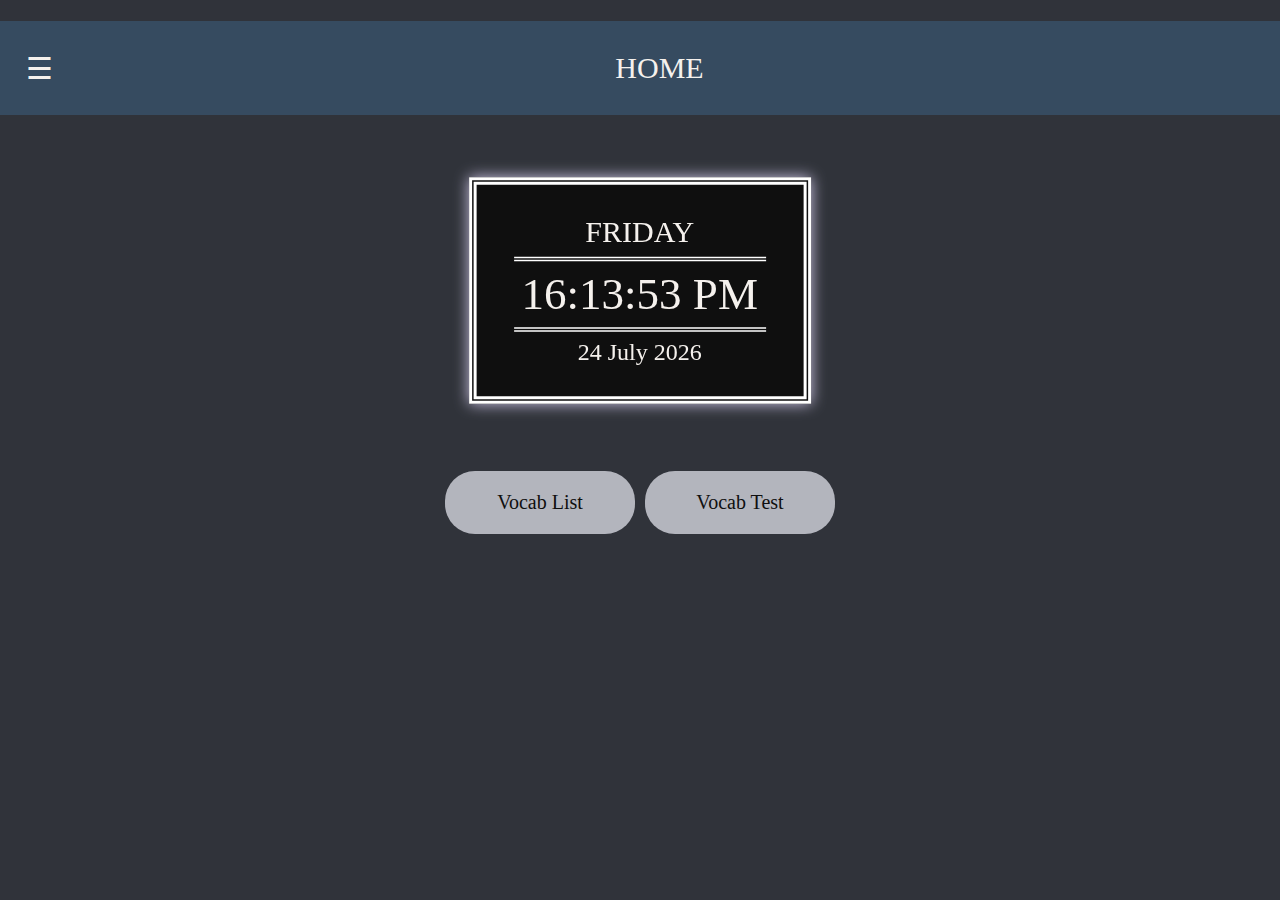
<file: index.html>
<!DOCTYPE html>
<html>
    <head>
        <title>SSAI</title>
        <link rel="stylesheet" href="style.css">
        <script src="script.js" defer></script>
    </head>
    <body>
        <div id="quiz">
            <h1></h1>
            <h2 id="ans"></h2>
        </div>
        <div class="sidebar">
      <button class="sidebar-btn">x</button>
      <nav>
        <a href="#" page-id="home"><div>Home</div></a>
        <a href="#" page-id="list"><div>Vocab List</div></a>
        <a href="#" page-id="test"><div>Vocab Test</div></a>
        <!--
        <a href="#" page-id=""><div></div></a>
        -->
      </nav>
    </div>
    <div class="header flex">
      <button class="sidebar-btn">☰</button>
      <header>HOME</header>
    </div>
    <div class="main">
      <section class="container page" id="home-page">
        <span class="datetime">
          <div id="day"></div>
          <div id="time"></div>
          <div id="date"></div>
        </span>
        <span class="flex">
          <a href="#" page-id="list"><div class="options">Vocab List</div></a>
          <a href="#" page-id="test"><div class="options">Vocab Test</div></a> 
        </span>
      </section>
      <section class="container page" id="list-page">
        <h1>Create your own vocabulary list</h1>
        <div>
          <div class="flex">
            <input type="text" id="current-list" onkeydown="updateListName(event)">
            <div class="container">
              <button class="controls" onclick="deleteList()">—</button>
              <button class="controls" onclick="collapsibleList()" id="main-list-btn">▼</button>
            </div>
          </div>
          <div class="collapsible-list vocab-lists" id="main-list"></div>
          <button class="collapsible-list controls" onclick="addList()">Add new list</button>
        </div>
        <br>
        <div class="scrollbar">
          <table>
            <thead>
              <tr><th>WORD</th><th>MEANING</th><th></th></tr>
            </thead>
            <tbody>
              <tr>
                <td><input name="word[]"></td>
                <td><input name="meaning[]"></td>
                <td class="container">
                  <button class="controls" onclick="deleteRow(this)">-</button>
                  <button class="controls" onclick="addRowBelow(this)">+</button>
                </td>
              </tr>
            </tbody>
          </table>
        </div>
        <div class="container hideContent">
          <button class="options" onclick="saveData()">SAVE</button>
          <button class="options" onclick="loadData()">LOAD</button>
          <button class="options" onclick="clearData()">CLEAR</button>          
        </div>
      </section>
      <section class="container page" id="test-page">
        <h1 id="test-state">Select a list</h1>
        <div id="iterate-list">
          <br>
          <button class="controls" onclick="iterateList(-1)">◄</button>
          <input id="show-current" disabled>
          <button class="controls" onclick="iterateList(+1)">►</button>
        </div>
        <button class="options" id="start-test" onclick="startTest()">START TEST</button>
        <div class="container testStart">
          <button class="options" id="change-word" onclick="randomWord()">CHANGE WORD</button>
          <button class="options" id="end-test" onclick="endTest()">END TEST</button>
          <div class="side flex">
            <div id="square-box"></div>
            <div id="show-ans" onmouseover="showAns()" onmouseout="hideAns()">Show Answer</div>
          </div>
          <h2 id="show-meaning"></h2>
          <div class="scrollbar" id="input-log"></div>
          <input type="text" id="user-input" onkeydown="submitAnswer(event)">
        </div>
      </section>
      <!--
      <section class="container page" id="-page"></section>
      -->
      
      <section class="background">
        <div class="circle"></div>
        <div class="triangle"></div>
        <div class="parallelogram"></div>
      </section>
    </div>
    </body>
</html>
</file>
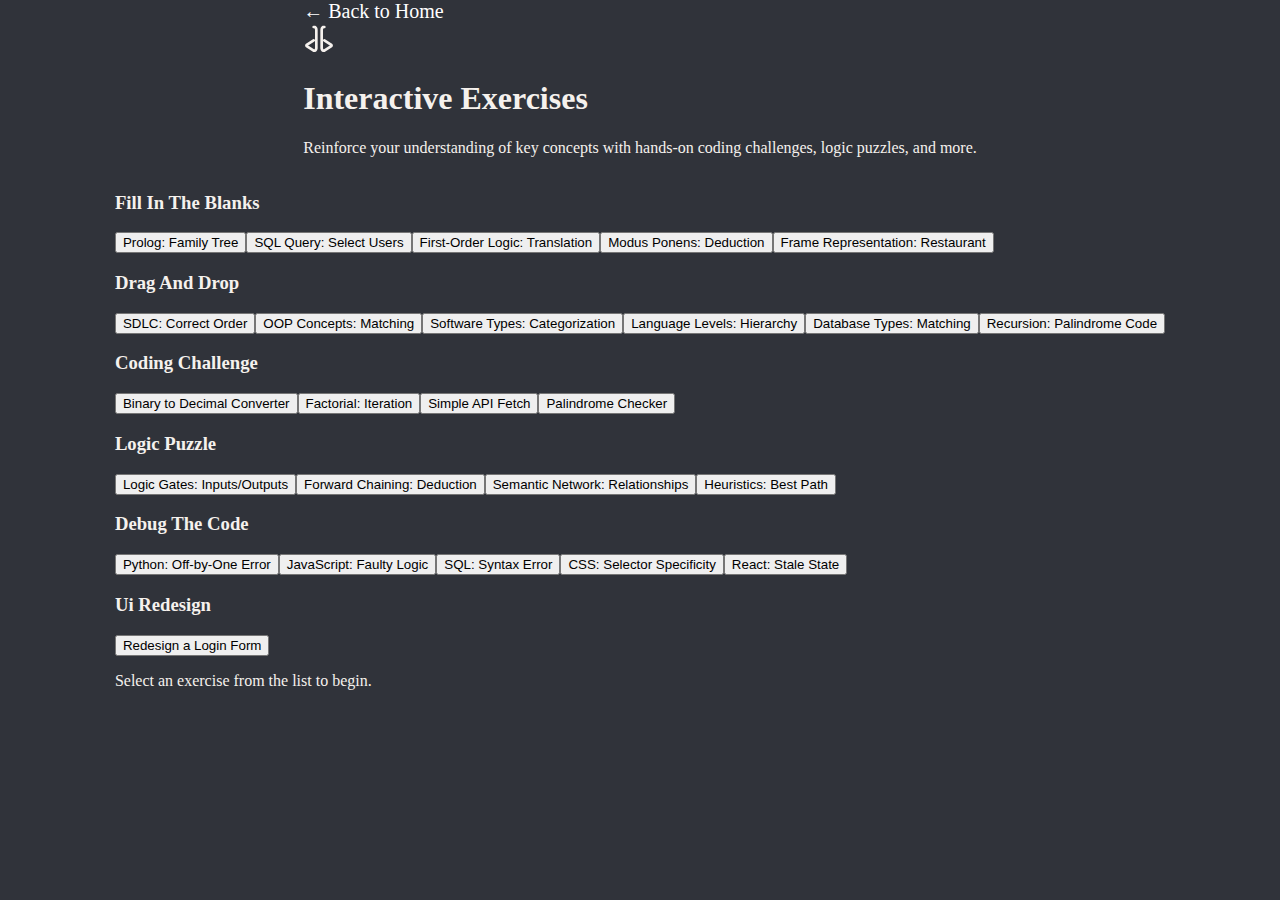
<file: exercises.html>
<!DOCTYPE html>
<html lang="en">
<head>
    <meta charset="UTF-8">
    <meta name="viewport" content="width=device-width, initial-scale=1.0">
    <title>Interactive Exercises</title>
    <link rel="stylesheet" href="style.css">
    <link rel="preconnect" href="https://fonts.googleapis.com" />
    <link rel="preconnect" href="https://fonts.gstatic.com" crossorigin="anonymous" />
    <link
      href="https://fonts.googleapis.com/css2?family=Inter:wght@400;500;600;700&family=Space+Grotesk:wght@400;500;600;700&display=swap"
      rel="stylesheet"
    />
</head>
<body>
    <div class="container">
        <header>
            <a href="index.html" class="back-link">&larr; Back to Home</a>
            <div class="page-header">
                <div class="icon-container">
                    <svg xmlns="http://www.w3.org/2000/svg" width="32" height="32" viewBox="0 0 24 24" fill="none" stroke="currentColor" stroke-width="2" stroke-linecap="round" stroke-linejoin="round"><path d="m16 13 5.223 3.482a.5.5 0 0 1 0 .836L16 20.8A2 2 0 0 1 14 19V5a2 2 0 0 1 2-2h-1"/><path d="m8 13-5.223 3.482a.5.5 0 0 0 0 .836L8 20.8A2 2 0 0 0 10 19V5a2 2 0 0 0-2-2h1"/></svg>
                </div>
                <div>
                    <h1>Interactive Exercises</h1>
                    <p>Reinforce your understanding of key concepts with hands-on coding challenges, logic puzzles, and more.</p>
                </div>
            </div>
        </header>

        <main class="content-wrapper">
            <aside id="ex-list" class="item-list"></aside>
            <section id="ex-content" class="item-content">
                <div class="card">
                    <div class="card-content">
                        <p>Select an exercise from the list to begin.</p>
                    </div>
                </div>
            </section>
        </main>
    </div>
    <script src="exercises.js"></script>
</body>
</html>
</file>
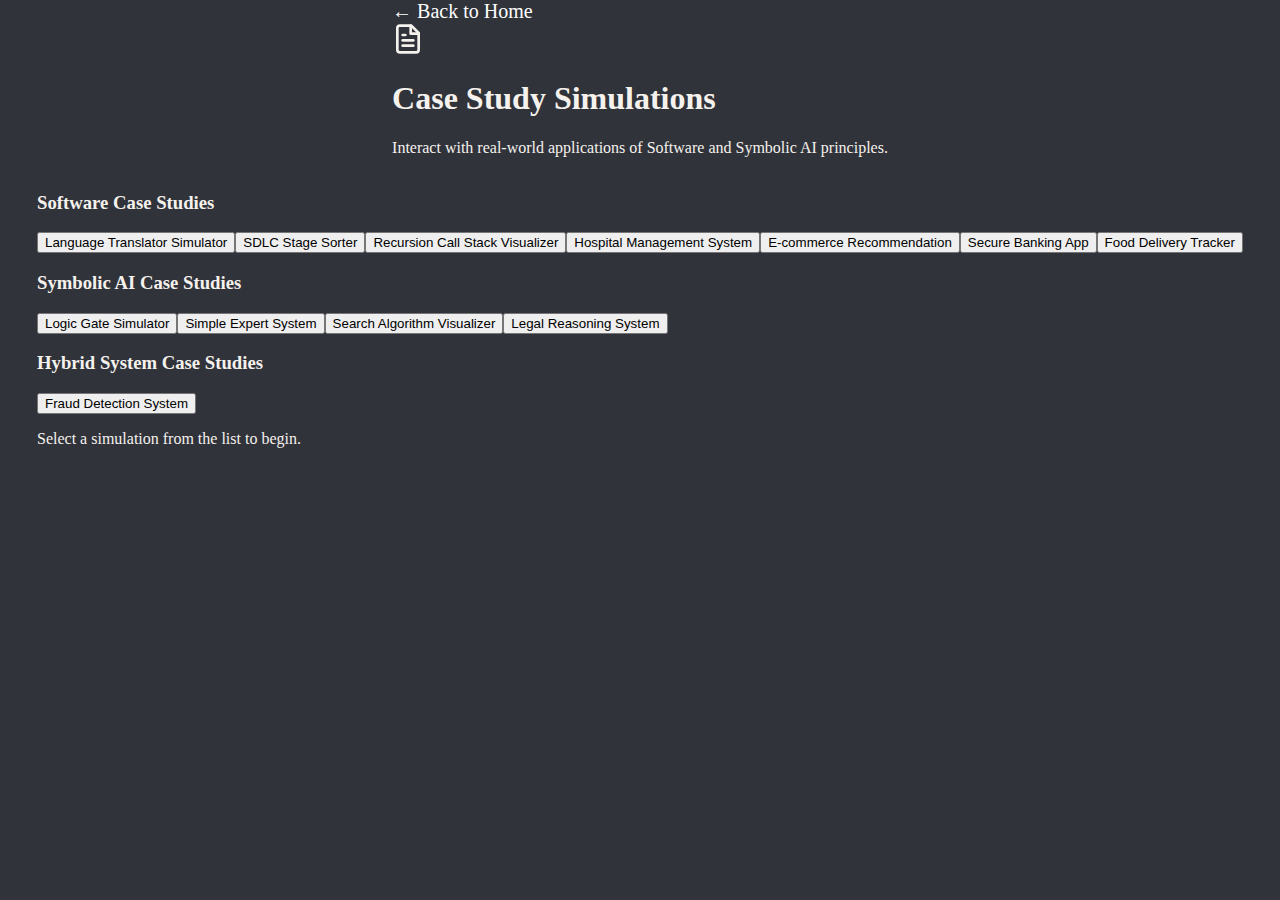
<file: simulations.html>
<!DOCTYPE html>
<html lang="en">
<head>
    <meta charset="UTF-8">
    <meta name="viewport" content="width=device-width, initial-scale=1.0">
    <title>Case Study Simulations</title>
    <link rel="stylesheet" href="style.css">
    <link rel="preconnect" href="https://fonts.googleapis.com" />
    <link rel="preconnect" href="https://fonts.gstatic.com" crossorigin="anonymous" />
    <link
      href="https://fonts.googleapis.com/css2?family=Inter:wght@400;500;600;700&family=Space+Grotesk:wght@400;500;600;700&display=swap"
      rel="stylesheet"
    />
</head>
<body>
    <div class="container">
        <header>
            <a href="index.html" class="back-link">&larr; Back to Home</a>
            <div class="page-header">
                <div class="icon-container">
                    <svg xmlns="http://www.w3.org/2000/svg" width="32" height="32" viewBox="0 0 24 24" fill="none" stroke="currentColor" stroke-width="2" stroke-linecap="round" stroke-linejoin="round"><path d="M14.5 2H6a2 2 0 0 0-2 2v16a2 2 0 0 0 2 2h12a2 2 0 0 0 2-2V7.5L14.5 2z"/><polyline points="14 2 14 8 20 8"/><line x1="16" x2="8" y1="13" y2="13"/><line x1="16" x2="8" y1="17" y2="17"/><line x1="10" x2="8" y1="9" y2="9"/></svg>
                </div>
                <div>
                    <h1>Case Study Simulations</h1>
                    <p>Interact with real-world applications of Software and Symbolic AI principles.</p>
                </div>
            </div>
        </header>

        <main class="content-wrapper">
            <aside id="sim-list" class="item-list"></aside>
            <section id="sim-content" class="item-content">
                <div class="card">
                    <div class="card-content">
                        <p>Select a simulation from the list to begin.</p>
                    </div>
                </div>
            </section>
        </main>
    </div>
    <script src="simulations.js"></script>
</body>
</html>
</file>
<file: style.css>
/*
#70798C blue gray
#B3B5BD light gray
#252323 black
#0F0F0F darker black
#F5F1ED light beige
#A99985 khaki
*/
html, body{
  margin: 0;
  padding: 0;
  background: #70798C;
  background: #30333A;
  color: #252323;
  color: #F5F1ED;
  border-color: #F5F1ED;
}
::-webkit-scrollbar{
  width: 20px;
  background: #70798C;
  border-radius: 10px;
}
::-webkit-scrollbar-thumb{
  background: #B3B5BD;
  border-radius: 10px;
}
.scrollbar{
  overflow: auto;
  height: 280px;
  margin-bottom: 50px;
}
table{
  border: 2px solid #252323;
  border-radius: 5px;
  background: #70798C;
  button{
    background: #F5F1ED;
    width: 20px;
  }
}
input{
  padding: 10px;
  background: #B3B5BD;
  font-size: 20px;
  font-family: Georgia, serif;
  color: #252323;
  text-align: center;
}
.sidebar{
  position: fixed;
  float: left;
  z-index: 1;
  width: 200px;
  height: 100vh;
  background: #0F0F0F;
  transform: translate(-200px);
  transition: transform 0.5s ease-in-out;
  button{
    position: relative;
    float: right;
    padding: 20px;
    margin-right: 15px;
    font-size: 45px;
  }    
  nav{
    margin-top: 92px;
    border-top: 3px solid white;
    div{
      border-bottom: 3px solid white;
      padding: 20px;
    }
    /*a{
      font-size: 20px;
      color: white;
      text-decoration: none;
    }*/
  }
}
a{
  font-size: 20px;
  color: white;
  text-decoration: none;
}
.sidebar.active{
  transform: translate(0px);
}
.main{
  transition: margin 0.5s ease-in-out;
}
.sidebar.active ~ .main {
  margin-left: 200px;
}
.sidebar-btn{
  background: transparent;
  border: none;
  color: #F5F1ED;
  font-size: 30px;
}

.container{
  display: grid;
  place-items: center;
  width: 100%;
}
.flex{
  display: flex;
}
.page{
  display: none;
}
.datetime{
  margin: 100px auto;
  padding: 20px;
  text-align: center;
  border: 5px white;
  border-style: double;
  background: #0F0F0F;
  filter: drop-shadow(0 0 5px #CBC3E3);
  transform: scale(1.5);
  transition: transform 0.5s ease-in-out;
  #day{
    font-size: 20px;
  }
  #time{
    padding: 5px;
    margin: 5px;
    font-size: 30px;
    border-top: 3px double white;
    border-bottom: 3px double white;
  }
}
.datetime:hover{
  filter: drop-shadow(0 0 5px lightblue);
  transform: scale(1.6);
}
.options{
  margin: 5px /*auto*/;
  padding: 20px;
  border-radius: 30px;
  background: #B3B5BD;
  min-width: 150px;
  width: 30%;
  color: #0F0F0F;
  text-align: center;
  transition:  background 0.2s ease-in-out;
}
.options:hover{
  background: #70798C;
  width: 35%;
}
.controls{
  min-width: 30px;
  background: #51555c; /*extra color*/
  color: #b4b6ff; /*extra color*/
  border-radius: 8px;
}

.header{
  padding: 20px;
  background: #364B60;
  header{
    font-size: 30px;
    margin: 10px auto;
  }
}


.testStart{
  display: none;
  margin: 30px;
}
#start-test{
  margin: 30px;
}
#input-log{
  width: 300px;
  background: #0F0F0F;
  p{
    padding: 15px;
    text-align: center;
    border-bottom: 3px solid white;
  }
}
.side{
  position: fixed;
  right: 0;  
}
#show-ans{
  z-index: 1;
  width: 200px;
  height: 30px;
  text-align: center;
  font-size: 25px;
  background: #252323;
  border: 3px lightblue;/*#364B60;*/
  border-style: double none;
  /*transform: scale(1.2);*/
}
#square-box{
  width: 20.4px;
  height: 20.4px;
  background: #252323;
  transform: translate(12.3px, 4.85px) rotate(45deg);
  border: 2.4px double lightblue;
}

.list-style{
  background: black;
  color: red;
}
.collapsible-list{
  display: none;
  width: 86%;
  max-height: 80px;
  overflow: auto;
}
.collapsible-list.active{
  display: grid;
}
#current-list{
  margin-right: 10px;
}
#test-state{
  margin-bottom: 0px;
}

.background{
  .circle{
    display: none;
    position: fixed;
    top: 50%;
    left: 50%;
    width: 250px;
    height: 250px;
    border: 10px dotted white;
    border-radius: 50%;
    --transform: translate(-50%,-50%);
    animation: rotate 20s linear infinite;
  }
  /*
  .triangle{
    position: fixed;
    top: 50%;
    left: 50%;
    width: 0;
    height: 0;
    border-left: 100px solid transparent;
    border-right: 100px solid transparent;
    border-bottom: 200px solid #cccccc;
    --transform: translate(-100px,-50px);
    animation: rotate 10s linear infinite;
  }
  .parallelogram{
    position: fixed;
    top: 50%;
    left: 50%;
    width: 60%;
    height: 60%;
    border-radius: 30%;
    background: #CAA3D3;
    --transform: translate(-50%,-50%) skew(10deg);
    animation: rotate 6s ease-in-out infinite;
  }
  */
}
@keyframes rotate{
  from{transform: var(--transform) rotate(0deg);}
  to{transform: var(--transform) rotate(360deg);}
}
</file>
